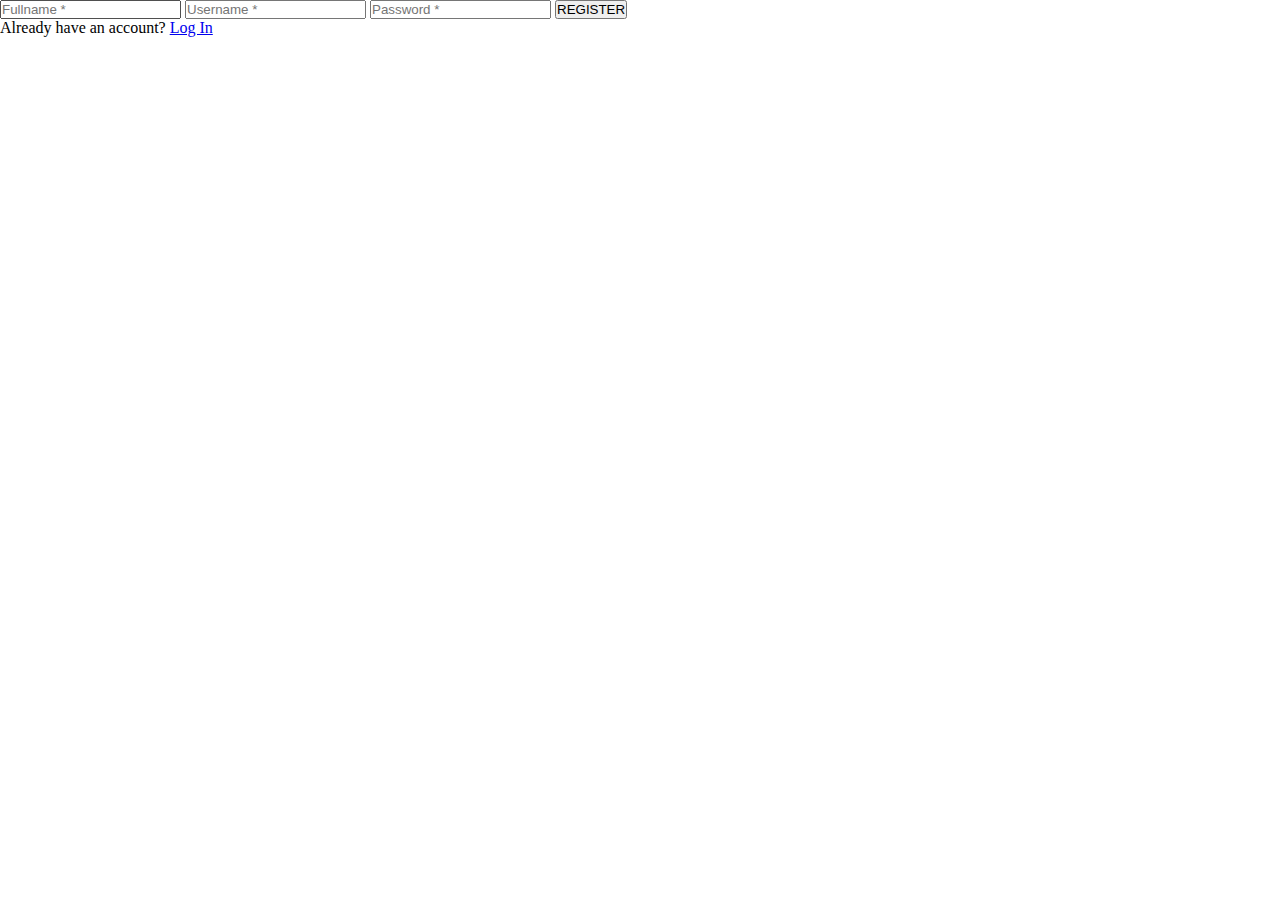
<file: index.html>
<!DOCTYPE html>
<html lang="en">
  <head>
    <meta charset="UTF-8" />
    <meta http-equiv="X-UA-Compatible" content="IE=edge" />
    <meta name="viewport" content="width=device-width, initial-scale=1.0" />
    <link rel="stylesheet" href="./index.css" />
    <title>Register</title>
  </head>
  <body>
    <section id="form-container">
      <form onsubmit=" event.preventDefault(); register()" class="form">
        <input type="text" class="fullname" placeholder="Fullname *" required />
        <input type="text" class="username" placeholder="Username *" required />
        <input
          type="password"
          class="password"
          placeholder="Password *"
          required
        />
        <button class="submit" type="submit">REGISTER</button>
      </form>

      <p class="text">
        Already have an account?
        <a href="./login.html">Log In</a>
      </p>
    </section>
    <script src="./register.js"></script>
  </body>
</html>
</file>
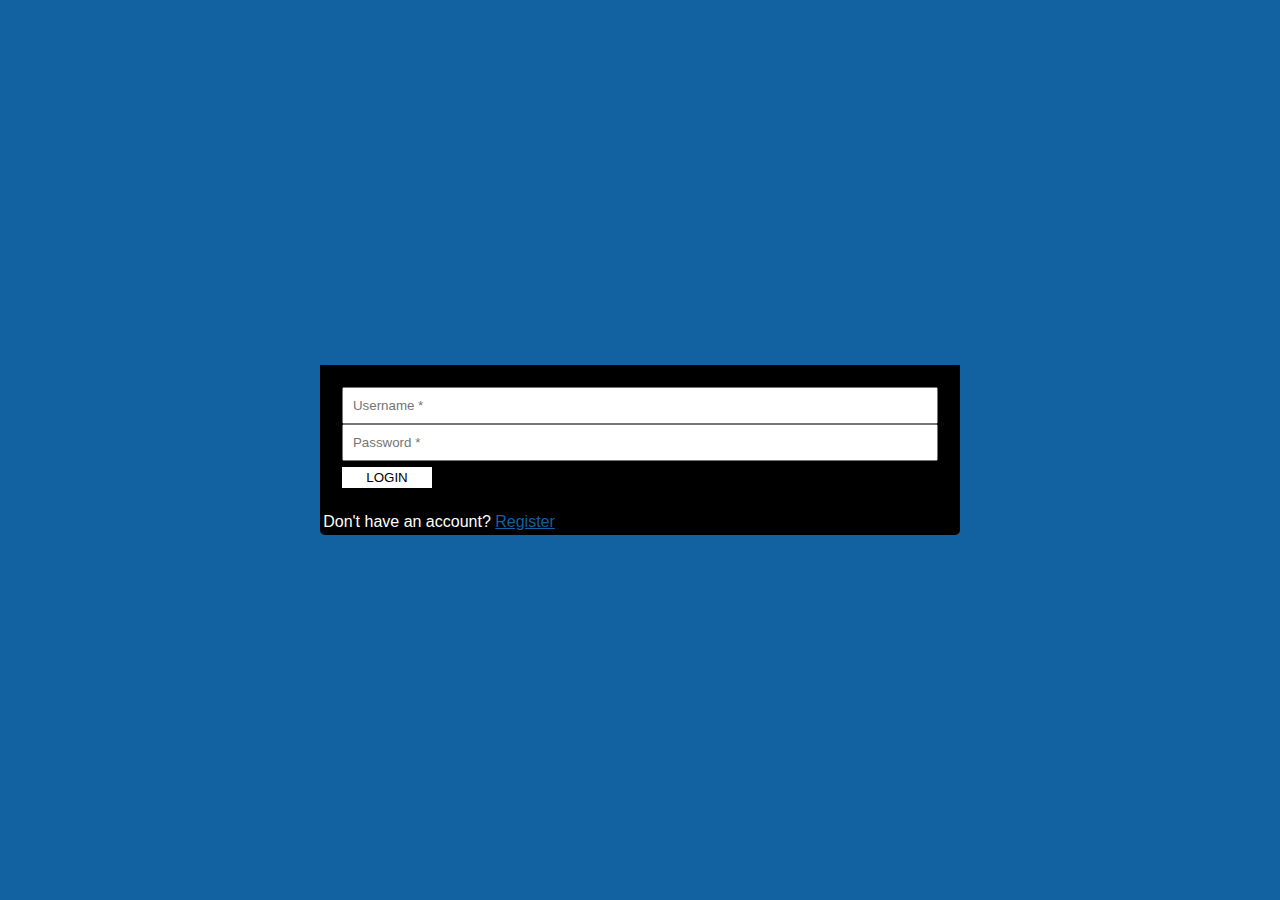
<file: login.html>
<!DOCTYPE html>
<html lang="en">
  <head>
    <meta charset="UTF-8" />
    <meta http-equiv="X-UA-Compatible" content="IE=edge" />
    <meta name="viewport" content="width=device-width, initial-scale=1.0" />
    <link rel="stylesheet" href="./login.css" />
    <title>Login</title>
  </head>
  <body>
    <section id="form-container">
      <form onsubmit=" event.preventDefault(); login()" class="form">
        <input type="text" class="username" placeholder="Username *" required />
        <input
          type="password"
          class="password"
          placeholder="Password *"
          required
        />
        <button class="submit" type="submit">LOGIN</button>
      </form>

      <p class="text">
        Don't have an account?
        <a href="./index.html">Register</a>
      </p>
    </section>
  </body>
  <script src="./login.js"></script>
</html>
</file>
<file: index.css>
@import url("https://fonts.googleapis.com/css2?family=Dancing+Script:wght@600;700&display=swap");

* {
  margin: 0%;
  padding: 0%;
  box-sizing: border-box;
}

body {
  background-image: url();
}
</file>
<file: login.css>
* {
  margin: 0%;
  padding: 0%;
  box-sizing: border-box;
}

body {
  background-color: #1261a0;
  min-height: 100vh;
  width: 100%;
  display: flex;
  justify-content: center;
  align-items: center;
}

.form {
  display: flex;
  justify-content: center;
  flex-direction: column;
  padding: 20px;
  border: 2px solid black;
}

#form-container {
  background: black;
  width: 50%;
  margin: auto;
  height: 80%;
  border-radius: 5px;
}

.form input {
  padding: 1.5%;
}

.submit {
  width: 90px;
  margin-top: 1%;
  padding: 0.5%;
  border: transparent;
  background: white;
}

.text {
  font-family: sans-serif;
  font-size: 16px;
  color: white;
  padding: 0.5%;
}

.text a {
  color: #1261a0;
}

input:focus {
  outline: none !important;
}
</file>
